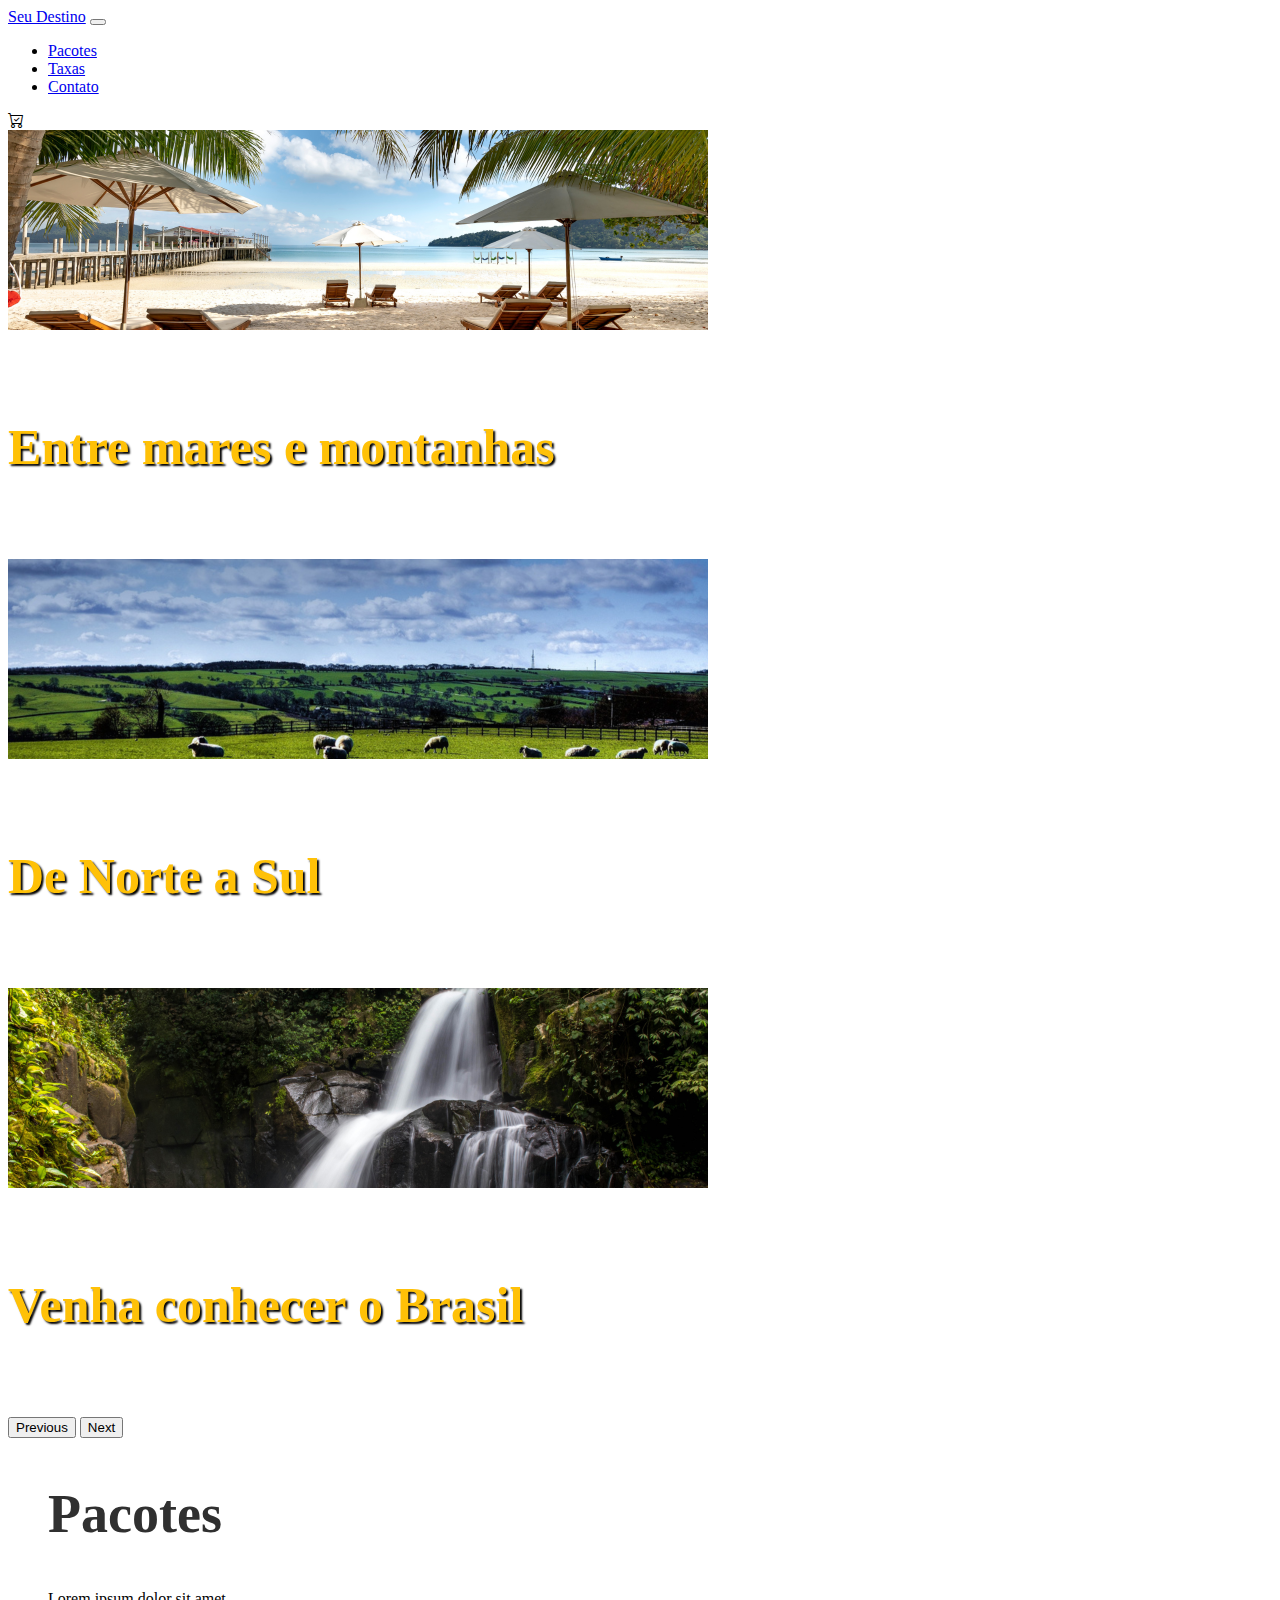
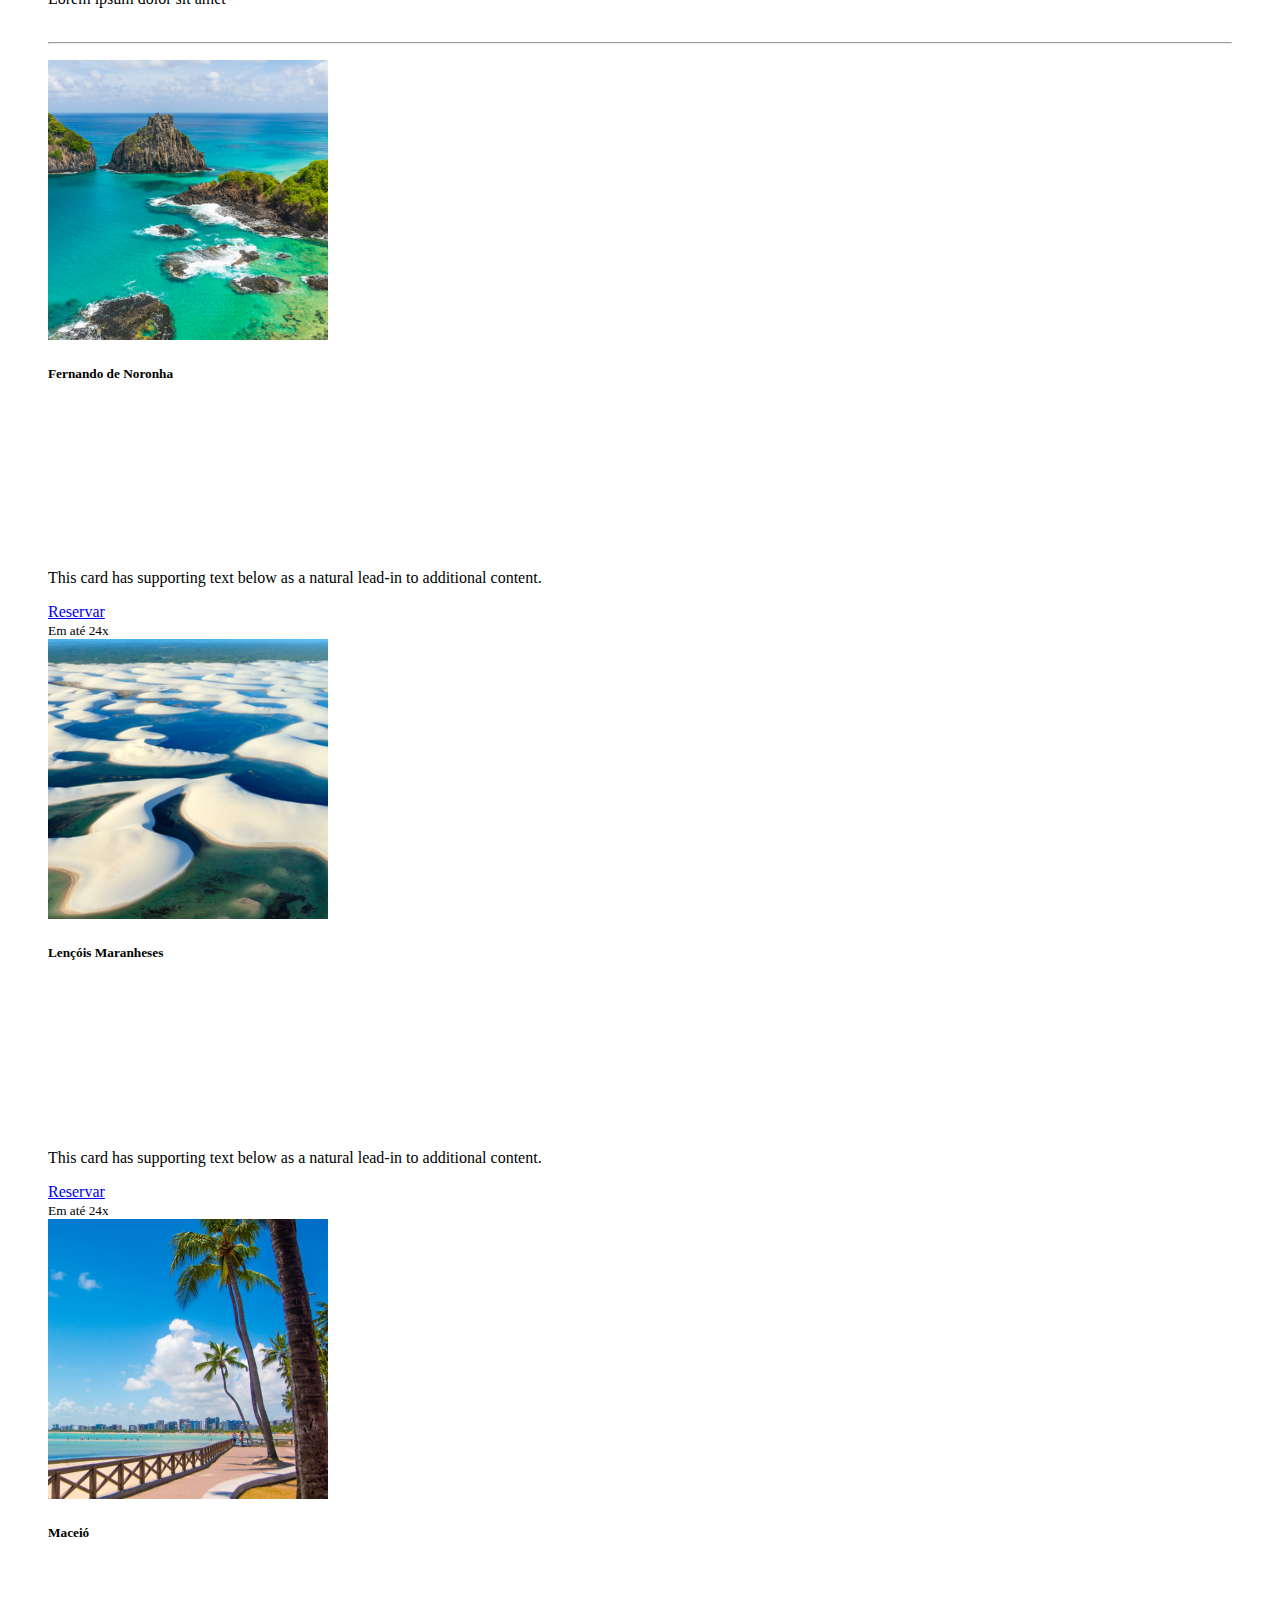
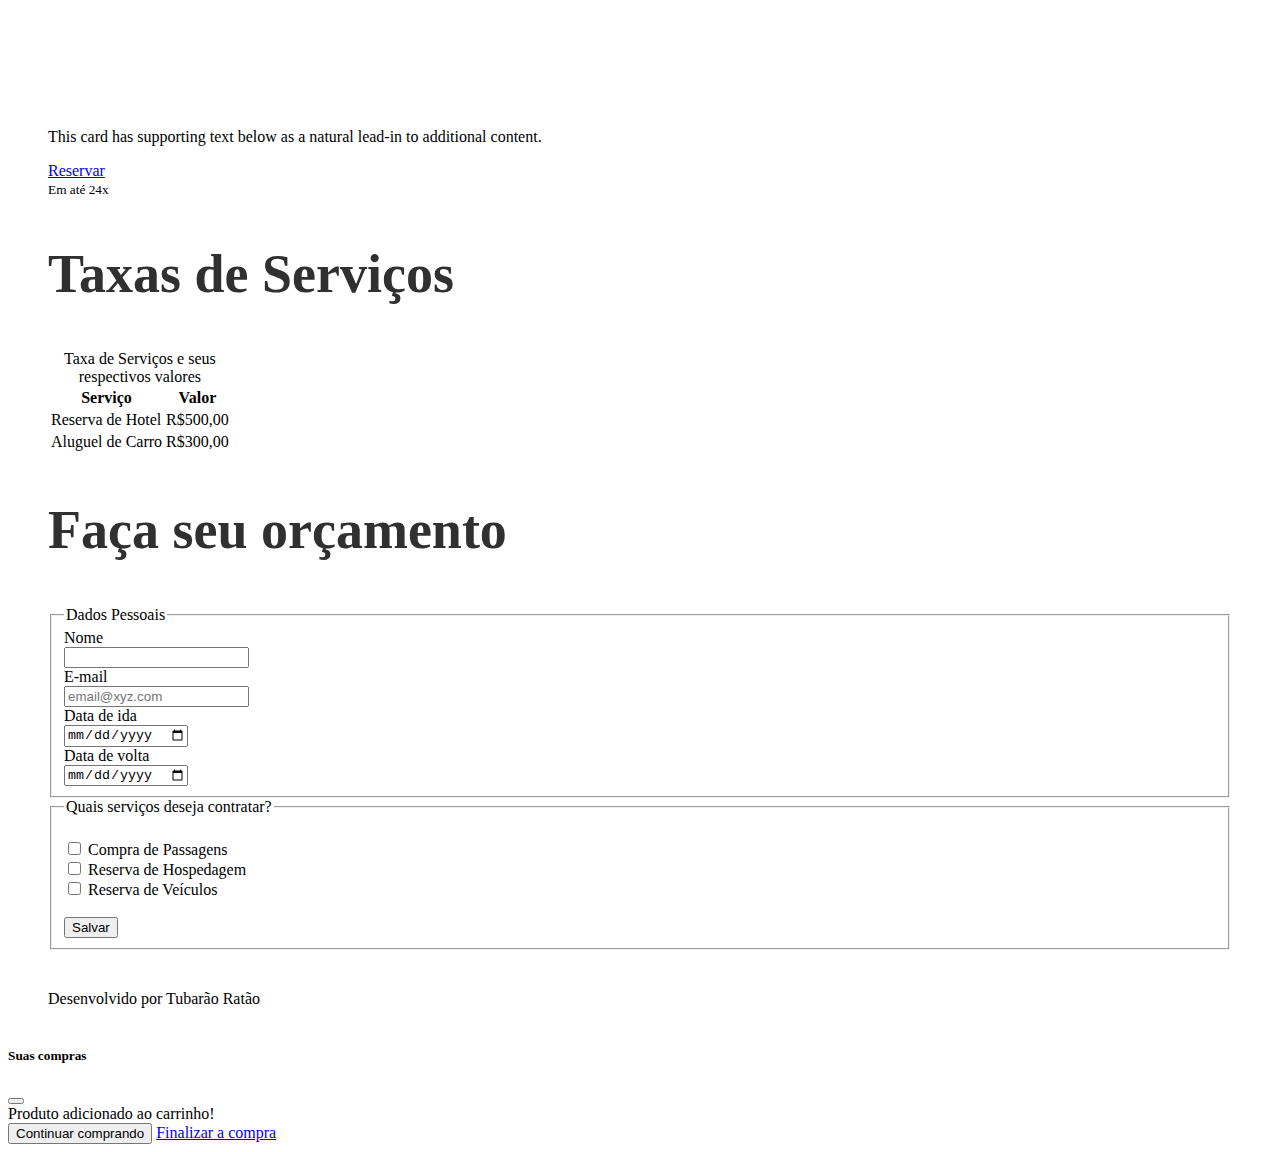
<file: index.html>
<!DOCTYPE html>
<html lang="pt-BR">

<head>
    <meta charset="UTF-8">
    <meta http-equiv="X-UA-Compatible" content="IE=edge">
    <meta name="viewport" content="width=device-width, initial-scale=1.0">
    <title>Viaje no Hype</title>
    <link href="https://cdn.jsdelivr.net/npm/bootstrap@5.3.0-alpha3/dist/css/bootstrap.min.css" rel="stylesheet"
        integrity="sha384-KK94CHFLLe+nY2dmCWGMq91rCGa5gtU4mk92HdvYe+M/SXH301p5ILy+dN9+nJOZ" crossorigin="anonymous">
    <link rel="stylesheet" href="https://cdn.jsdelivr.net/npm/bootstrap-icons@1.10.5/font/bootstrap-icons.css">
    <link rel="stylesheet" href="style.css">
</head>

<body>
    <header class="container-fluid p-2 bg-warning text-center">
        <nav class="navbar navbar-expand-lg bg-warning">
            <div class="container-fluid">
                <a class="navbar-brand" href="#">Seu Destino</a>
                <button class="navbar-toggler" type="button" data-bs-toggle="collapse" data-bs-target="#navbarNav"
                    aria-controls="navbarNav" aria-expanded="false" aria-label="Toggle navigation">
                    <span class="navbar-toggler-icon"></span>
                </button>
                <div class="collapse navbar-collapse justify-content-end bg-warning" id="navbarNav">
                    <ul class="navbar-nav">
                        <li class="nav-item">
                            <a class="nav-link" aria-current="page" href="#">Pacotes</a>
                        </li>
                        <li class="nav-item">
                            <a class="nav-link" href="#">Taxas</a>
                        </li>
                        <li class="nav-item">
                            <a class="nav-link" href="#">Contato</a>
                        </li>
                    </ul>
                    <li class="nav-item">
                        <i class="bi bi-cart-check"></i>
                    </li>
                </div>
            </div>
        </nav>
        <div id="carouselExample" class="carousel slide">
            <div class="carousel-inner">
                <div class="carousel-item active">
                    <img src="img/carrossel/car 1.png" class="d-block w-100" alt="...">
                    <div class="carousel-caption d-none d-md-block">
                        <h5>Entre mares e montanhas</h5>
                    </div>
                </div>
                <div class="carousel-item">
                    <img src="img/carrossel/car 2.png" class="d-block w-100" alt="...">
                    <div class="carousel-caption d-none d-md-block">
                        <h5>De Norte a Sul</h5>
                    </div>
                </div>
                <div class="carousel-item">
                    <img src="img/carrossel/car 3.png" class="d-block w-100" alt="...">
                    <div class="carousel-caption d-none d-md-block">
                        <h5>Venha conhecer o Brasil</h5>
                    </div>
                </div>
            </div>
            <button class="carousel-control-prev" type="button" data-bs-target="#carouselExample" data-bs-slide="prev">
                <span class="carousel-control-prev-icon" aria-hidden="true"></span>
                <span class="visually-hidden">Previous</span>
            </button>
            <button class="carousel-control-next" type="button" data-bs-target="#carouselExample" data-bs-slide="next">
                <span class="carousel-control-next-icon" aria-hidden="true"></span>
                <span class="visually-hidden">Next</span>
            </button>
        </div>
    </header>
    <section class="container-fluid bg-light text-center p-5">
        <h2>Pacotes</h2>
        <p>
            Lorem ipsum dolor sit amet
            <br><br>
            <hr>
        </p>
        <div class="row row-cols-1 row-cols-md-3 g-4">
            <div class="col">
                <div class="card h-100 bg-warning">
                    <img src="img/pacotes/fernando-noronha.png" class="card-img-top" alt="...">
                    <div class="card-body">
                        <h5 class="card-title">Fernando de Noronha</h5>
                        <h1 class="card-subtitle text-muted">R$8.000,00</h1>
                        <p class="card-text">This card has supporting text below as a natural lead-in to additional
                            content.</p>
                    </div>
                    <a href="#" class="btn btn-primary" data-bs-toggle="modal"
                        data-bs-target="#exampleModal">Reservar</a>
                    <div class="card-footer">
                        <small class="text-body-secondary">Em até 24x</small>
                    </div>
                </div>
            </div>
            <div class="col">
                <div class="card h-100 bg-warning">
                    <img src="img/pacotes/lencois.png" class="card-img-top" alt="...">
                    <div class="card-body">
                        <h5 class="card-title">Lençóis Maranheses</h5>
                        <h1 class="card-subtitle text-muted">R$4.000,00</h1>
                        <p class="card-text">This card has supporting text below as a natural lead-in to additional
                            content.</p>
                    </div>
                    <a href="#" class="btn btn-primary" data-bs-toggle="modal"
                        data-bs-target="#exampleModal">Reservar</a>
                    <div class="card-footer">
                        <small class="text-body-secondary">Em até 24x</small>
                    </div>
                </div>
            </div>
            <div class="col">
                <div class="card h-100 bg-warning">
                    <img src="img/pacotes/maceio.png" class="card-img-top" alt="...">
                    <div class="card-body">
                        <h5 class="card-title">Maceió</h5>
                        <h1 class="card-subtitle text-muted">R$3.000,00</h1>
                        <p class="card-text">This card has supporting text below as a natural lead-in to additional
                            content.</p>
                    </div>
                    <a href="#" class="btn btn-primary" data-bs-toggle="modal"
                        data-bs-target="#exampleModal">Reservar</a>
                    <div class="card-footer">
                        <small class="text-body-secondary">Em até 24x</small>
                    </div>
                </div>
            </div>
    </section>
    <section class="container-fluid bg-warning text-center p-5">
        <h2>Taxas de Serviços</h2>
        <table class="table table-warning table-striped table-hover table-bordered border-warning">
            <caption>Taxa de Serviços e seus respectivos valores</caption>
            <thead class="table-secondary">
                <tr>
                    <th>Serviço</th>
                    <th>Valor</th>
                </tr>
            <tbody class="table-group-divider">
                <tr>
                    <td>Reserva de Hotel</td>
                    <td>R$500,00</td>
                </tr>
                <tr>
                    <td>Aluguel de Carro</td>
                    <td>R$300,00</td>
                </tr>
            </tbody>
            </thead>
        </table>
    </section>
    <section class="container-fluid bg-light p-5">
        <h2 class="text-center">Faça seu orçamento</h2>
        <form method="GET" action="">

            <fieldset>
                <legend>Dados Pessoais</legend>
                <div class="mb-3">
                    <label class="form-label" for="nome">
                        Nome
                    </label>
                </div>
                <input type="text" class="form-control" name="Nome" id="nome"><br>

                <div class="mb-3">
                    <label class="form-label" for="email">
                        E-mail
                    </label>
                </div>
                <input type="e-mail" class="form-control" placeholder="email@xyz.com" required name="E-mail"
                    id="e-mail"><br>

                <div class="mb-3">
                    <label class="form-label" for="dataida">
                        Data de ida
                    </label>
                </div>
                <input type="date" class="form-control" name="dataIda" id="dataida"><br>

                <div class="mb-3">
                    <label class="form-label" for="datavolta">
                        Data de volta
                    </label>
                </div>
                <input type="date" class="form-control" name="datavolta" id="datavolta"><br>
            </fieldset>
            <fieldset>
                <legend>Quais serviços deseja contratar?</legend><br>
                <div class="form-check">
                    <input type="checkbox" class="form-check-input" name="passagens" value="Passagens" id="passagem">
                    <label class="form-check-label" for="passagem">
                        Compra de Passagens
                    </label>
                </div>
                <div class="form-check">
                    <input type="checkbox" class="form-check-input" name="hopedagem" value="Hospedagem" id="hospedagem">
                    <label class="form-check-label" for="hospedagem">
                        Reserva de Hospedagem
                    </label>
                </div>
                <div class="form-check">
                    <input type="checkbox" class="form-check-input" name="veículos" value="Veículo" id="veiculos">
                    <label class="form-check-label" for="veiculos">
                        Reserva de Veículos
                    </label>
                </div>
                <br>
                <button class="btn btn-secondary">Salvar</button>
        </form>
    </section>
    <footer class="container-fluid bg-warning p-2 text-center">
        <p> Desenvolvido por Tubarão Ratão</p>
    </footer>
    <script src="https://cdn.jsdelivr.net/npm/bootstrap@5.3.0-alpha3/dist/js/bootstrap.bundle.min.js"
        integrity="sha384-ENjdO4Dr2bkBIFxQpeoTz1HIcje39Wm4jDKdf19U8gI4ddQ3GYNS7NTKfAdVQSZe"
        crossorigin="anonymous"></script>
</body>

<div class="modal fade" id="exampleModal" tabindex="-1" aria-labelledby="exampleModalLabel" aria-hidden="true">
    <div class="modal-dialog">
        <div class="modal-content">
            <div class="modal-header">
                <h5 class="modal-title fs-5" id="exampleModalLabel">Suas compras</h5>
                <button type="button" class="btn-close" data-bs-dismiss="modal" aria-label="Close"></button>
            </div>
            <div class="modal-body">
                Produto adicionado ao carrinho!
            </div>
            <div class="modal-footer">
                <button type="button" class="btn btn-primary" data-bs-dismiss="modal">Continuar comprando</button>
                <a href="checkout.html" type="button" class="btn btn-success">Finalizar a compra</a>
            </div>
        </div>
    </div>
</div>

</html>
</file>
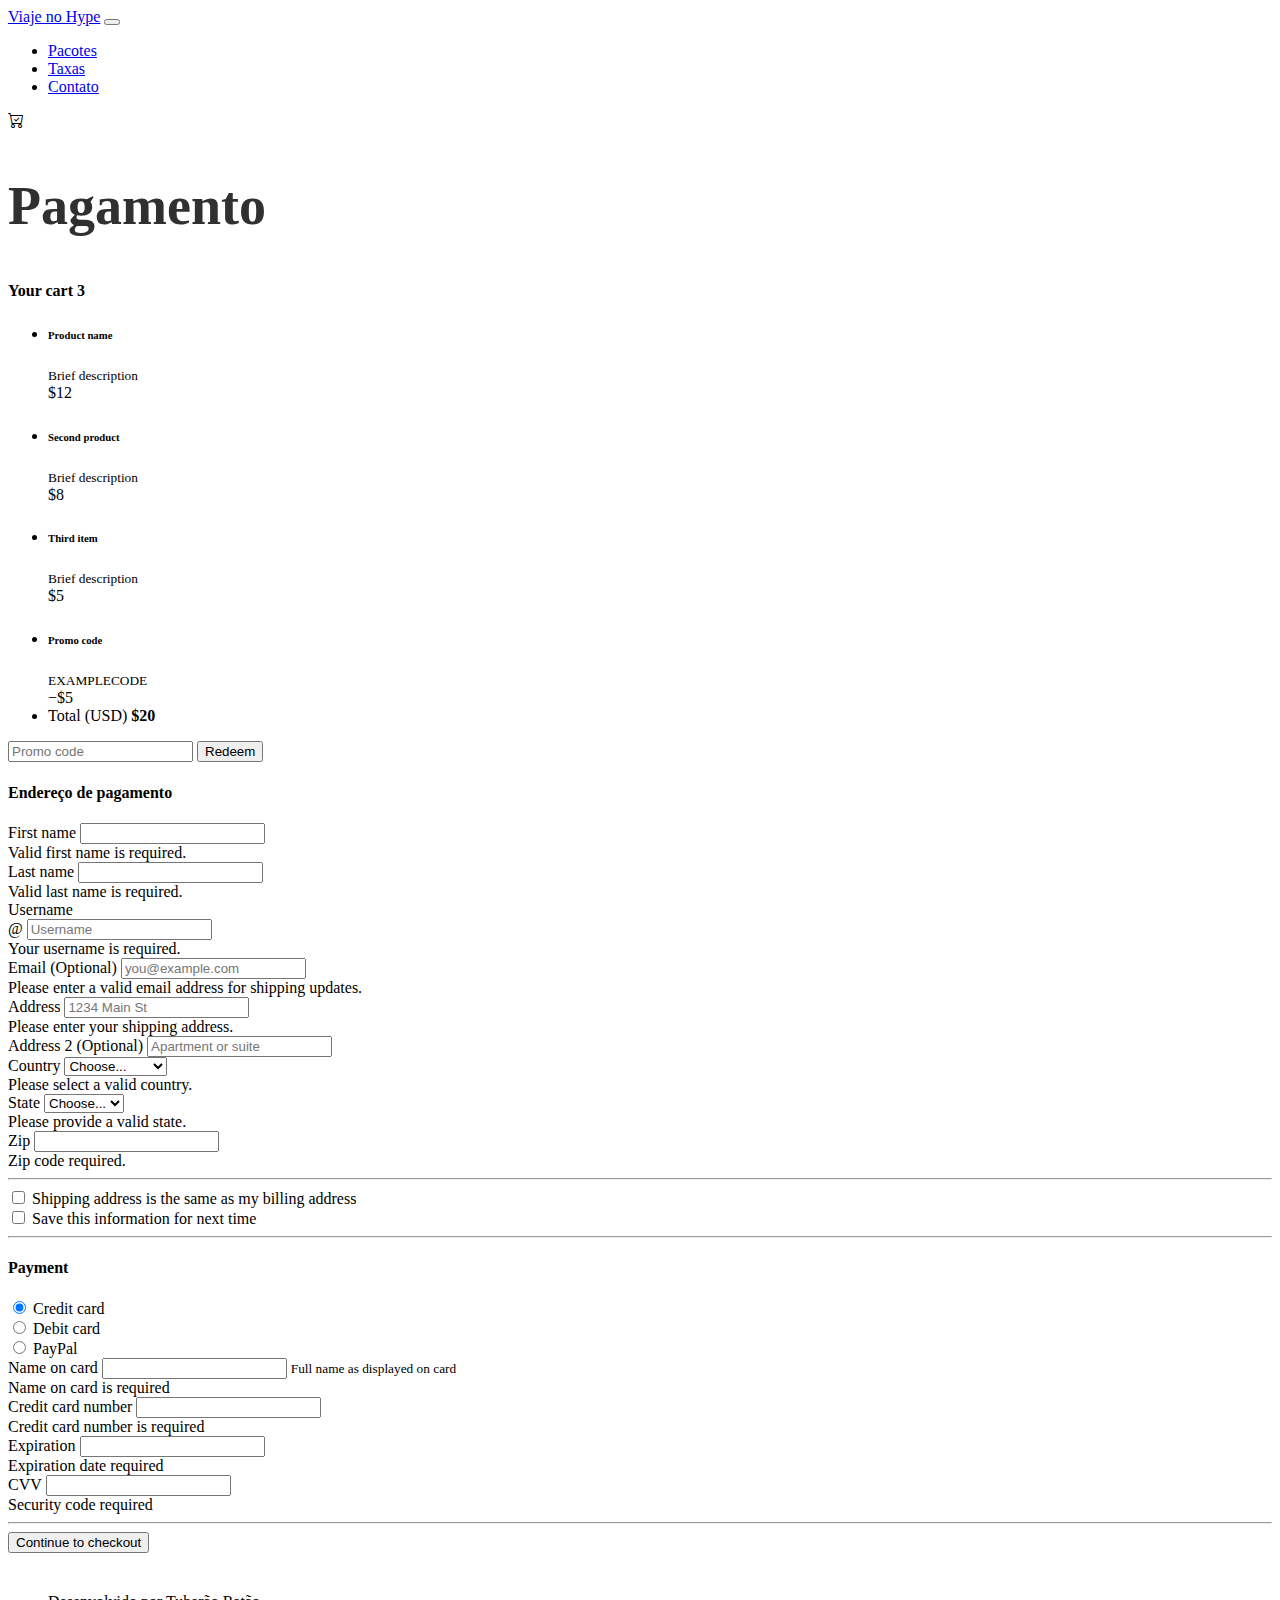
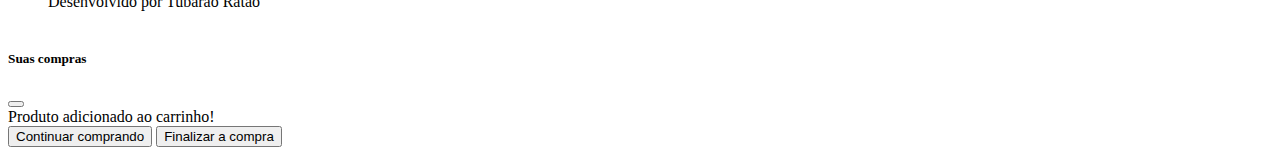
<file: checkout.html>
<!DOCTYPE html>
<html lang="pt-BR">

<head>
    <meta charset="UTF-8">
    <meta http-equiv="X-UA-Compatible" content="IE=edge">
    <meta name="viewport" content="width=device-width, initial-scale=1.0">
    <title>Viaje no Hype</title>
    <link href="https://cdn.jsdelivr.net/npm/bootstrap@5.3.0-alpha3/dist/css/bootstrap.min.css" rel="stylesheet"
        integrity="sha384-KK94CHFLLe+nY2dmCWGMq91rCGa5gtU4mk92HdvYe+M/SXH301p5ILy+dN9+nJOZ" crossorigin="anonymous">
    <link rel="stylesheet" href="https://cdn.jsdelivr.net/npm/bootstrap-icons@1.10.5/font/bootstrap-icons.css">
    <link rel="stylesheet" href="style.css">
</head>

<body>
    <header class="container-fluid p-2 bg-warning text-center">
        <nav class="navbar navbar-expand-lg bg-warning">
            <div class="container-fluid">
                <a class="navbar-brand" href="#">Viaje no Hype</a>
                <button class="navbar-toggler" type="button" data-bs-toggle="collapse" data-bs-target="#navbarNav"
                    aria-controls="navbarNav" aria-expanded="false" aria-label="Toggle navigation">
                    <span class="navbar-toggler-icon"></span>
                </button>
                <div class="collapse navbar-collapse justify-content-end bg-warning" id="navbarNav">
                    <ul class="navbar-nav">
                        <li class="nav-item">
                            <a class="nav-link" aria-current="page" href="#">Pacotes</a>
                        </li>
                        <li class="nav-item">
                            <a class="nav-link" href="#">Taxas</a>
                        </li>
                        <li class="nav-item">
                            <a class="nav-link" href="#">Contato</a>
                        </li>
                    </ul>
                    <li class="nav-item">
                        <i class="bi bi-cart-check"></i>
                    </li>
                </div>
            </div>
        </nav>
    </header>
    <main class="container">
        <div class="py-5 text-center">
            <h2>Pagamento</h2>
        </div>

        <div class="row g-5">
            <div class="col-md-5 col-lg-4 order-md-last">
                <h4 class="d-flex justify-content-between align-items-center mb-3">
                    <span class="text-primary">Your cart</span>
                    <span class="badge bg-primary rounded-pill">3</span>
                </h4>
                <ul class="list-group mb-3">
                    <li class="list-group-item d-flex justify-content-between lh-sm">
                        <div>
                            <h6 class="my-0">Product name</h6>
                            <small class="text-body-secondary">Brief description</small>
                        </div>
                        <span class="text-body-secondary">$12</span>
                    </li>
                    <li class="list-group-item d-flex justify-content-between lh-sm">
                        <div>
                            <h6 class="my-0">Second product</h6>
                            <small class="text-body-secondary">Brief description</small>
                        </div>
                        <span class="text-body-secondary">$8</span>
                    </li>
                    <li class="list-group-item d-flex justify-content-between lh-sm">
                        <div>
                            <h6 class="my-0">Third item</h6>
                            <small class="text-body-secondary">Brief description</small>
                        </div>
                        <span class="text-body-secondary">$5</span>
                    </li>
                    <li class="list-group-item d-flex justify-content-between bg-body-tertiary">
                        <div class="text-success">
                            <h6 class="my-0">Promo code</h6>
                            <small>EXAMPLECODE</small>
                        </div>
                        <span class="text-success">−$5</span>
                    </li>
                    <li class="list-group-item d-flex justify-content-between">
                        <span>Total (USD)</span>
                        <strong>$20</strong>
                    </li>
                </ul>

                <form class="card p-2">
                    <div class="input-group">
                        <input type="text" class="form-control" placeholder="Promo code">
                        <button type="submit" class="btn btn-secondary">Redeem</button>
                    </div>
                </form>
            </div>
            <div class="col-md-7 col-lg-8">
                <h4 class="mb-3">Endereço de pagamento</h4>
                <form class="needs-validation" novalidate>
                    <div class="row g-3">
                        <div class="col-sm-6">
                            <label for="firstName" class="form-label">First name</label>
                            <input type="text" class="form-control" id="firstName" placeholder="" value="" required>
                            <div class="invalid-feedback">
                                Valid first name is required.
                            </div>
                        </div>

                        <div class="col-sm-6">
                            <label for="lastName" class="form-label">Last name</label>
                            <input type="text" class="form-control" id="lastName" placeholder="" value="" required>
                            <div class="invalid-feedback">
                                Valid last name is required.
                            </div>
                        </div>

                        <div class="col-12">
                            <label for="username" class="form-label">Username</label>
                            <div class="input-group has-validation">
                                <span class="input-group-text">@</span>
                                <input type="text" class="form-control" id="username" placeholder="Username" required>
                                <div class="invalid-feedback">
                                    Your username is required.
                                </div>
                            </div>
                        </div>

                        <div class="col-12">
                            <label for="email" class="form-label">Email <span
                                    class="text-body-secondary">(Optional)</span></label>
                            <input type="email" class="form-control" id="email" placeholder="you@example.com">
                            <div class="invalid-feedback">
                                Please enter a valid email address for shipping updates.
                            </div>
                        </div>

                        <div class="col-12">
                            <label for="address" class="form-label">Address</label>
                            <input type="text" class="form-control" id="address" placeholder="1234 Main St" required>
                            <div class="invalid-feedback">
                                Please enter your shipping address.
                            </div>
                        </div>

                        <div class="col-12">
                            <label for="address2" class="form-label">Address 2 <span
                                    class="text-body-secondary">(Optional)</span></label>
                            <input type="text" class="form-control" id="address2" placeholder="Apartment or suite">
                        </div>

                        <div class="col-md-5">
                            <label for="country" class="form-label">Country</label>
                            <select class="form-select" id="country" required>
                                <option value="">Choose...</option>
                                <option>United States</option>
                            </select>
                            <div class="invalid-feedback">
                                Please select a valid country.
                            </div>
                        </div>

                        <div class="col-md-4">
                            <label for="state" class="form-label">State</label>
                            <select class="form-select" id="state" required>
                                <option value="">Choose...</option>
                                <option>California</option>
                            </select>
                            <div class="invalid-feedback">
                                Please provide a valid state.
                            </div>
                        </div>

                        <div class="col-md-3">
                            <label for="zip" class="form-label">Zip</label>
                            <input type="text" class="form-control" id="zip" placeholder="" required>
                            <div class="invalid-feedback">
                                Zip code required.
                            </div>
                        </div>
                    </div>

                    <hr class="my-4">

                    <div class="form-check">
                        <input type="checkbox" class="form-check-input" id="same-address">
                        <label class="form-check-label" for="same-address">Shipping address is the same as my
                            billing address</label>
                    </div>

                    <div class="form-check">
                        <input type="checkbox" class="form-check-input" id="save-info">
                        <label class="form-check-label" for="save-info">Save this information for next time</label>
                    </div>

                    <hr class="my-4">

                    <h4 class="mb-3">Payment</h4>

                    <div class="my-3">
                        <div class="form-check">
                            <input id="credit" name="paymentMethod" type="radio" class="form-check-input" checked
                                required>
                            <label class="form-check-label" for="credit">Credit card</label>
                        </div>
                        <div class="form-check">
                            <input id="debit" name="paymentMethod" type="radio" class="form-check-input" required>
                            <label class="form-check-label" for="debit">Debit card</label>
                        </div>
                        <div class="form-check">
                            <input id="paypal" name="paymentMethod" type="radio" class="form-check-input" required>
                            <label class="form-check-label" for="paypal">PayPal</label>
                        </div>
                    </div>

                    <div class="row gy-3">
                        <div class="col-md-6">
                            <label for="cc-name" class="form-label">Name on card</label>
                            <input type="text" class="form-control" id="cc-name" placeholder="" required>
                            <small class="text-body-secondary">Full name as displayed on card</small>
                            <div class="invalid-feedback">
                                Name on card is required
                            </div>
                        </div>

                        <div class="col-md-6">
                            <label for="cc-number" class="form-label">Credit card number</label>
                            <input type="text" class="form-control" id="cc-number" placeholder="" required>
                            <div class="invalid-feedback">
                                Credit card number is required
                            </div>
                        </div>

                        <div class="col-md-3">
                            <label for="cc-expiration" class="form-label">Expiration</label>
                            <input type="text" class="form-control" id="cc-expiration" placeholder="" required>
                            <div class="invalid-feedback">
                                Expiration date required
                            </div>
                        </div>

                        <div class="col-md-3">
                            <label for="cc-cvv" class="form-label">CVV</label>
                            <input type="text" class="form-control" id="cc-cvv" placeholder="" required>
                            <div class="invalid-feedback">
                                Security code required
                            </div>
                        </div>
                    </div>

                    <hr class="my-4">

                    <button class="w-100 btn btn-primary btn-lg" type="submit">Continue to checkout</button>
                </form>
            </div>
        </div>
    </main>

    <footer class="container-fluid bg-warning p-2 text-center">
        <p> Desenvolvido por Tubarão Ratão</p>
    </footer>
    <script src="https://cdn.jsdelivr.net/npm/bootstrap@5.3.0-alpha3/dist/js/bootstrap.bundle.min.js"
        integrity="sha384-ENjdO4Dr2bkBIFxQpeoTz1HIcje39Wm4jDKdf19U8gI4ddQ3GYNS7NTKfAdVQSZe"
        crossorigin="anonymous"></script>
</body>

<div class="modal fade" id="exampleModal" tabindex="-1" aria-labelledby="exampleModalLabel" aria-hidden="true">
    <div class="modal-dialog">
        <div class="modal-content">
            <div class="modal-header">
                <h5 class="modal-title fs-5" id="exampleModalLabel">Suas compras</h5>
                <button type="button" class="btn-close" data-bs-dismiss="modal" aria-label="Close"></button>
            </div>
            <div class="modal-body">
                Produto adicionado ao carrinho!
            </div>
            <div class="modal-footer">
                <button type="button" class="btn btn-primary" data-bs-dismiss="modal">Continuar comprando</button>
                <button type="button" class="btn btn-success">Finalizar a compra</button>
            </div>
        </div>
    </div>
</div>

</html>
</file>
<file: style.css>
section,
footer {
    margin: 40px;
}

h1 {
    font-size: 63px;
    color: #303030;
    padding: 15px;
    color: white;
    text-align: center;
}

h2 {
    font-size: 54px;
    color: #303030;
    font-weight: 600;
}

.carousel-caption h5 {
    font-size: 50px;
    color: #ffc107;
    text-shadow: 2px 2px 2px black;
}
</file>
